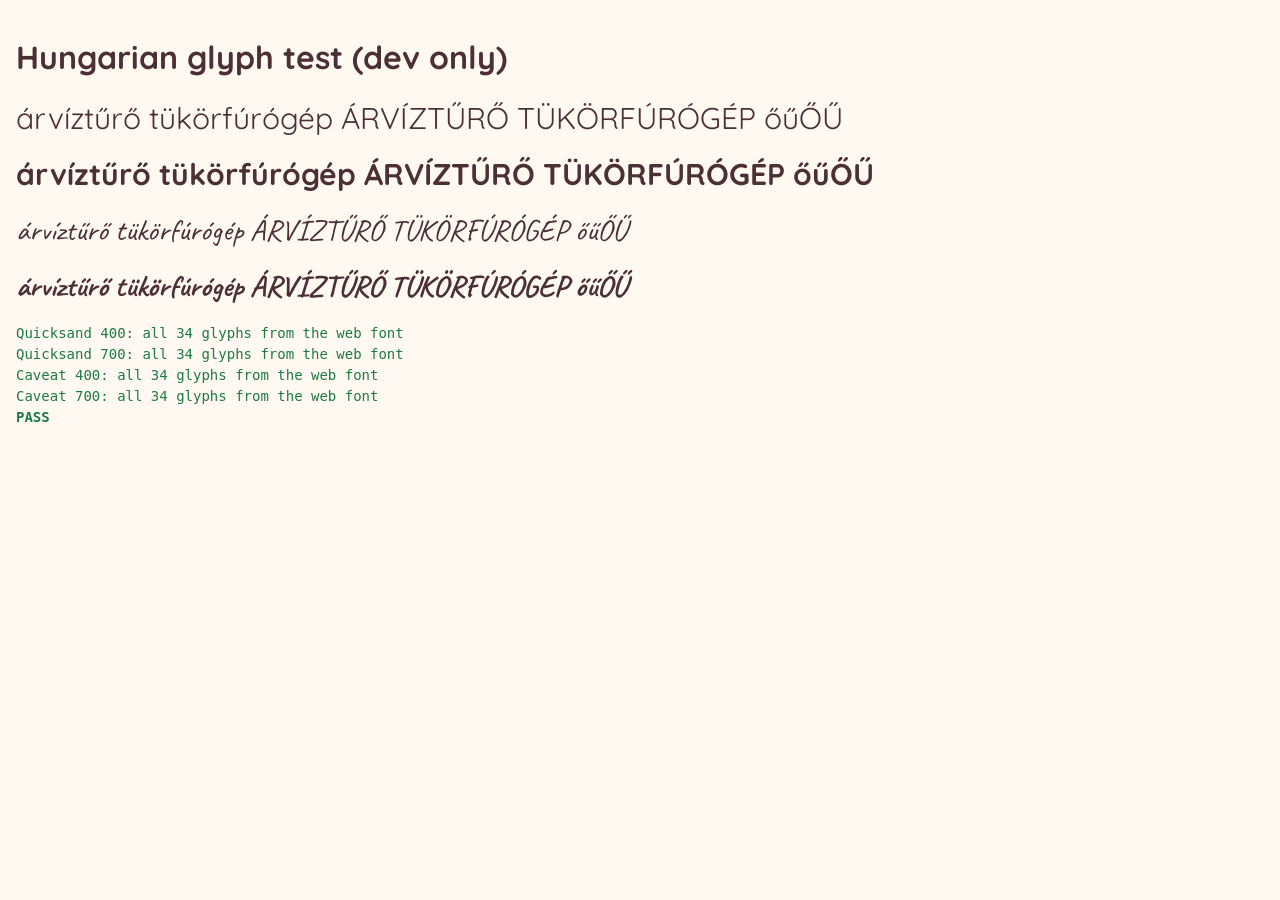
<file: dev/glyph-test.html>
<!doctype html>
<html lang="hu">
<head>
<meta charset="utf-8">
<meta name="viewport" content="width=device-width, initial-scale=1">
<meta name="robots" content="noindex, nofollow">
<title>Glyph teszt</title>
<link rel="stylesheet" href="../css/style.css">
<style>
  html,body{overflow:auto;height:auto}
  body{padding:16px;background:var(--cream)}
  .s{font-size:30px;margin:6px 0 18px}
  .q{font-family:"Quicksand"}
  .c{font-family:"Caveat"}
  .b{font-weight:700}
  #out{font:14px/1.5 monospace;white-space:pre-wrap}
  .ok{color:#1d7a46}.bad{color:#b3261e}
</style>
</head>
<body>
<h1 class="q">Hungarian glyph test (dev only)</h1>
<p class="s q">árvíztűrő tükörfúrógép ÁRVÍZTŰRŐ TÜKÖRFÚRÓGÉP őűŐŰ</p>
<p class="s q b">árvíztűrő tükörfúrógép ÁRVÍZTŰRŐ TÜKÖRFÚRÓGÉP őűŐŰ</p>
<p class="s c">árvíztűrő tükörfúrógép ÁRVÍZTŰRŐ TÜKÖRFÚRÓGÉP őűŐŰ</p>
<p class="s c b">árvíztűrő tükörfúrógép ÁRVÍZTŰRŐ TÜKÖRFÚRÓGÉP őűŐŰ</p>
<div id="out">Checking...</div>
<script>
// A glyph comes from the web font only if its width is identical with two very different fallback fonts behind it.
const TEST = "árvíztűrő tükörfúrógép ÁRVÍZTŰRŐ TÜKÖRFÚRÓGÉP őűŐŰ";
const chars = [...new Set(TEST.replace(/ /g, ""))];
(async () => {
  const faces = [["Quicksand", 400], ["Quicksand", 700], ["Caveat", 400], ["Caveat", 700]];
  await Promise.all(faces.map(([f, w]) => document.fonts.load(`${w} 40px "${f}"`, TEST)));
  await document.fonts.ready;
  const ctx = document.createElement("canvas").getContext("2d");
  const width = (font, ch) => { ctx.font = font; return ctx.measureText(ch).width; };
  let lines = [], allOk = true;
  for (const [f, w] of faces) {
    const bad = chars.filter(ch => width(`${w} 60px "${f}", monospace`, ch) !== width(`${w} 60px "${f}", serif`, ch));
    allOk = allOk && !bad.length;
    lines.push(`<span class="${bad.length ? "bad" : "ok"}">${f} ${w}: ${bad.length ? "FALLBACK for " + bad.join(" ") : "all " + chars.length + " glyphs from the web font"}</span>`);
  }
  lines.push(`<b class="${allOk ? "ok" : "bad"}">${allOk ? "PASS" : "FAIL"}</b>`);
  document.getElementById("out").innerHTML = lines.join("\n");
  document.title = allOk ? "PASS" : "FAIL";
})();
</script>
</body>
</html>
</file>
<file: css/style.css>
/* Fonts: self-hosted, Latin + Latin Extended (covers ő ű Ő Ű) */
@font-face{font-family:"Quicksand";src:url(../assets/fonts/quicksand-latin-ext.woff2) format("woff2");font-weight:400 700;font-display:swap;unicode-range:U+0100-02BA,U+02BD-02C5,U+02C7-02CC,U+02CE-02D7,U+02DD-02FF,U+0304,U+0308,U+0329,U+1D00-1DBF,U+1E00-1E9F,U+1EF2-1EFF,U+2020,U+20A0-20AB,U+20AD-20C4,U+2113,U+2C60-2C7F,U+A720-A7FF}
@font-face{font-family:"Quicksand";src:url(../assets/fonts/quicksand-latin.woff2) format("woff2");font-weight:400 700;font-display:swap;unicode-range:U+0000-00FF,U+0131,U+0152-0153,U+02BB-02BC,U+02C6,U+02DA,U+02DC,U+0304,U+0308,U+0329,U+2000-206F,U+20AC,U+2122,U+2191,U+2193,U+2212,U+2215,U+FEFF,U+FFFD}
@font-face{font-family:"Caveat";src:url(../assets/fonts/caveat-latin-ext.woff2) format("woff2");font-weight:400 700;font-display:swap;unicode-range:U+0100-02BA,U+02BD-02C5,U+02C7-02CC,U+02CE-02D7,U+02DD-02FF,U+0304,U+0308,U+0329,U+1D00-1DBF,U+1E00-1E9F,U+1EF2-1EFF,U+2020,U+20A0-20AB,U+20AD-20C4,U+2113,U+2C60-2C7F,U+A720-A7FF}
@font-face{font-family:"Caveat";src:url(../assets/fonts/caveat-latin.woff2) format("woff2");font-weight:400 700;font-display:swap;unicode-range:U+0000-00FF,U+0131,U+0152-0153,U+02BB-02BC,U+02C6,U+02DA,U+02DC,U+0304,U+0308,U+0329,U+2000-206F,U+20AC,U+2122,U+2191,U+2193,U+2212,U+2215,U+FEFF,U+FFFD}

:root{
  --cream:#FFF9F2;--pink:#FFD6E8;--pink-deep:#FFB3D1;--lavender:#E3D4FF;--mint:#D4F5E9;
  --sky:#D6ECFF;--butter:#FFF3C4;--peach:#FFE0CC;--plum:#6B4E71;
  --ink:#4B3036;--focus:#B0603F;
  --glass:rgba(255,248,242,.74);--glass-line:rgba(255,255,255,.55);
  --hand:"Caveat","Patrick Hand",cursive;
  --ui:"Quicksand",system-ui,sans-serif;
  --paper:#FFFCF6;
  --shadow:0 8px 24px rgba(50,28,22,.22);
}
*{box-sizing:border-box}
[hidden]{display:none!important}
html,body{margin:0;height:100%;overflow:hidden;overscroll-behavior:none}
body{font-family:var(--ui);color:var(--ink);background:#1C1C54;-webkit-tap-highlight-color:transparent;-webkit-text-size-adjust:100%;text-size-adjust:100%}
button{font:inherit;color:inherit;touch-action:manipulation}
:focus-visible{outline:3px solid var(--focus);outline-offset:3px}
.glass{background:var(--glass);border:1px solid var(--glass-line);-webkit-backdrop-filter:blur(12px) saturate(1.2);backdrop-filter:blur(12px) saturate(1.2);box-shadow:var(--shadow)}

/* Twilight backdrop beyond the table with out-of-focus coral and rose lights; after the wish a lighter party sky fades in */
.sky{position:fixed;inset:0;z-index:0;overflow:hidden;background:radial-gradient(60% 40% at 48% 34%,rgba(251,90,62,.5),rgba(251,90,62,0) 72%),radial-gradient(48% 36% at 86% 50%,rgba(220,55,90,.45),rgba(220,55,90,0) 70%),radial-gradient(42% 32% at 10% 22%,rgba(220,55,90,.28),rgba(220,55,90,0) 70%),linear-gradient(180deg,#1C1C54 0%,#342D77 36%,#4A2F72 56%,#1C1C54 100%)}
.sky::before{content:"";position:absolute;inset:0;opacity:0;transition:opacity 2.2s ease;background:radial-gradient(64% 44% at 48% 34%,rgba(255,122,92,.62),rgba(255,122,92,0) 72%),radial-gradient(50% 38% at 86% 50%,rgba(240,84,124,.55),rgba(240,84,124,0) 70%),radial-gradient(46% 34% at 10% 22%,rgba(240,84,124,.42),rgba(240,84,124,0) 70%),linear-gradient(180deg,#3A3486 0%,#5E4FB0 36%,#8A4C9E 58%,#3A3486 100%)}
.sky::after{content:"";position:absolute;inset:0;background:radial-gradient(130% 95% at 50% 40%,transparent 55%,rgba(14,14,44,.55) 100%);pointer-events:none;transition:opacity 2.2s ease}
.lights-on .sky::before{opacity:1}
.lights-on .sky::after{opacity:.45}
.bokeh,.twinkle{position:absolute;inset:0;width:100%;height:100%;transition:filter 2.2s ease}
.lights-on .bokeh,.lights-on .twinkle{filter:brightness(1.4) saturate(1.15)}
.dim{position:absolute;inset:0;background:rgba(12,12,40,.26);transition:opacity 2s ease}
.lights-on .dim{opacity:0}
.bk{position:absolute;border-radius:50%;opacity:0;background:radial-gradient(circle,rgba(var(--c),.45) 0%,rgba(var(--c),.5) 70%,rgba(var(--c),.6) 90%,rgba(var(--c),0) 100%);animation:bk var(--t) ease-in-out var(--dl) infinite alternate}
@keyframes bk{to{opacity:.7}}
/* fireworks in the sky: above the backdrop, behind the 3D scene (the table and cake cover them) */
.fireworks{position:fixed;inset:0;width:100%;height:100%;z-index:1;pointer-events:none;background-color:rgba(8,6,30,0);transition:background-color 1.8s ease}
/* the sky darkens behind the big show after the wish, so the fireworks pop, then lights back up */
.fireworks.fw-dim{background-color:rgba(8,6,30,.62);transition-duration:.7s}
/* the table front falls off into shadow, like the photo */
.stage::after{content:"";position:absolute;inset:0;pointer-events:none;background:linear-gradient(180deg,transparent 64%,rgba(10,14,36,.38) 100%);transition:opacity 2.2s ease}
.lights-on .stage::after{opacity:.4}

/* App column */
#app{position:relative;margin:0 auto;width:100%;max-width:430px;height:100vh;height:100dvh}
#app{pointer-events:none}

/* The unicorn's speech bubble: placed by main.js above the plush's head, with a tail pointing at it */
.say{position:fixed;left:0;top:0;z-index:5;margin:0;padding:.42em .8em .48em;border-radius:22px;background:rgba(255,248,242,.92);box-shadow:var(--shadow);font:700 clamp(20px,5.4vw,25px)/1.08 var(--hand);text-align:center;color:var(--ink);pointer-events:none;opacity:0;transition:opacity .35s ease}
.say.on,.say-tail.on{opacity:1}
.say.happy{font-size:clamp(25px,7vw,32px)}
.say-tail{position:fixed;inset:0;width:100%;height:100%;z-index:5;pointer-events:none;overflow:visible;opacity:0;transition:opacity .35s ease}
.say-tail path{fill:rgba(255,248,242,.92);filter:drop-shadow(0 3px 4px rgba(50,28,22,.18))}
.say.pop{animation:sayPop .45s ease}
@keyframes sayPop{40%{transform:scale(1.12)}100%{transform:scale(1)}}
@keyframes float{0%,100%{transform:translateY(-6px) rotate(-1deg)}50%{transform:translateY(6px) rotate(1deg)}}
@keyframes happyIn{from{opacity:0;transform:scale(.6)}to{opacity:1;transform:scale(1)}}
.spark-host{position:absolute;left:50%;top:50%;width:0;height:0}
.spark{position:absolute;left:0;top:0;width:12px;height:12px;margin:-6px;color:var(--c);animation:spark .7s ease-out forwards}
.spark svg,.fheart svg{display:block;width:100%;height:100%;fill:currentColor}
@keyframes spark{from{transform:translate(0,0) scale(.4);opacity:1}to{transform:translate(var(--dx),var(--dy)) scale(1) rotate(90deg);opacity:0}}
/* blown kisses from the plush after the wish (main.js sendKisses), above the scene, below the UI */
.kisses{position:fixed;width:0;height:0;z-index:5;pointer-events:none}
.kiss{position:absolute;left:-11px;top:-7px;width:22px;height:15px;color:#E23E5F;opacity:0;filter:drop-shadow(0 1px 1px rgba(80,10,30,.35));animation:kiss 1.7s cubic-bezier(.2,.7,.3,1) forwards}
.kiss svg{display:block;width:100%;height:100%;fill:currentColor}
@keyframes kissStill{0%{opacity:0;transform:translate(calc(var(--dx) * .4),calc(var(--dy) * .4))}30%,70%{opacity:1;transform:translate(calc(var(--dx) * .4),calc(var(--dy) * .4))}100%{opacity:0;transform:translate(calc(var(--dx) * .4),calc(var(--dy) * .4))}}
@keyframes kiss{0%{opacity:0;transform:translate(0,0) scale(.3)}15%{opacity:1}75%{opacity:.95}100%{opacity:0;transform:translate(var(--dx),var(--dy)) rotate(var(--rot)) scale(var(--s))}}
.fheart{position:absolute;width:14px;height:14px;color:#F6A9B8;opacity:0;animation:fheart 4s ease-in-out forwards}
@keyframes fheart{0%{opacity:0;transform:translateY(0) scale(.6)}20%{opacity:.9}100%{opacity:0;transform:translate(var(--dx),-46px) scale(1.1)}}

/* 3D stage: the WebGL canvas fills the screen; DOM overlays (plush, hit targets) sit on top */
.stage{position:fixed;inset:0;z-index:2}
.gl{position:absolute;inset:0;width:100%;height:100%;display:block;opacity:0;transition:opacity .8s ease;touch-action:manipulation;-webkit-touch-callout:none;user-select:none;-webkit-user-select:none}
.gl.ready{opacity:1}
.ov{position:fixed;inset:0;z-index:4;pointer-events:none}
.uni-host{position:absolute;transition:opacity .35s ease}
.uni{position:absolute;inset:0;width:100%;height:100%;overflow:visible;pointer-events:none;transform:scaleX(-1)} /* mirrored: tail away from the cake */
.slice-open .ov-btn{opacity:0;pointer-events:none!important}
.slice-open .uni-host{pointer-events:none!important} /* he stays while a slice is read, dimmed and cut around it by world.js veilPlush */
/* While a slice is read he holds still and nothing of him gets a layer of its own: Safari leaves such layers
   out of the cut-out (world.js veilPlush), so his dance, and a forced layer (translateZ), let him show through
   the slice. Painted as one, all of him is dimmed and cut. */
.uni-host.veiled,.uni-host.veiled *{animation:none!important;transition:none!important;will-change:auto!important} /* transitions too: a fading face is a layer of its own */
.action,.all-text{transition:opacity .35s ease}
.reading .say,.reading .say-tail,.say-hold .say,.say-hold .say-tail{opacity:0!important} /* no speech bubble over the slice or the plate, nor until they have settled (main.js closeSlice) */
.reading .action{opacity:0}
.reading .all-text{opacity:.25}
.ov-btn{position:absolute;padding:0;margin:0;border:0;border-radius:12px;background:transparent;cursor:pointer;pointer-events:auto;-webkit-tap-highlight-color:transparent}
.candle-hit{pointer-events:none}
.can-tap .candle-hit{pointer-events:auto}
.ring{position:absolute;left:var(--fx,50%);top:var(--fy,0);width:46px;height:46px;margin:-23px 0 0 -23px;border:2px dashed rgba(255,243,226,.9);border-radius:50%;opacity:0;pointer-events:none}
.tap-hint .candle-hit .ring{animation:ring 1.6s ease-in-out infinite}
@keyframes ring{0%,100%{opacity:.3;transform:scale(.85)}50%{opacity:.95;transform:scale(1.1)}}
.sr-only{position:absolute;width:1px;height:1px;margin:-1px;padding:0;overflow:hidden;clip:rect(0 0 0 0);white-space:nowrap;border:0}
.all-text{position:absolute;left:0;right:0;top:22.5%;margin:0;z-index:5;text-align:center;font-family:var(--hand);font-weight:700;font-size:clamp(22px,6.5vw,28px);color:#FFF7EE;text-shadow:0 2px 8px rgba(60,30,25,.6);pointer-events:none;animation:happyIn .6s ease both,float 4s ease-in-out .6s infinite}

/* Plush unicorn (layered images) */
.uni-wig,.uni-breathe{position:absolute;inset:0;transform-origin:50% 40%}
.uni .u{position:absolute;display:block;max-width:none;pointer-events:none}
.uni-breathe{animation:breathe 3s ease-in-out infinite}
@keyframes breathe{50%{transform:scale(1.012,.975)}}
/* After the wish he dances in place: sways side to side pivoting on his seat, with a little bounce on every beat
   (squash on the beat, stretch up between), and flaps his ears. The seat never moves, so he stays where he sits. */
.party .uni-breathe{animation:dance 1s ease-in-out infinite}
@keyframes dance{0%,50%,100%{transform:rotate(0) translateY(0) scale(1.03,.96)}12%,62%{transform:translateY(-1.6%) scale(.985,1.025)}25%{transform:rotate(-5deg) translateY(0) scale(1.01,.99)}75%{transform:rotate(5deg) translateY(0) scale(1.01,.99)}}
.uni-wig.wiggle{animation:wiggle .6s ease-in-out}
.uni-wig.nudge{animation:nudge .5s ease-in-out}
@keyframes wiggle{20%{transform:rotate(-6deg)}40%{transform:rotate(5deg)}60%{transform:rotate(-3deg)}80%{transform:rotate(2deg)}}
@keyframes nudge{25%{transform:rotate(-2deg)}75%{transform:rotate(2deg)}}
/* A little sad before the wish ("mood-sad"); after it he smiles, and ("party") glows and sparkles. */
.u-face{transition:opacity .3s ease}
.u-glow{transition:opacity .6s ease}
.f-blink,.f-sad,.u-glow,.u-spark{opacity:0}
.mood-sad .f-sad{opacity:1}
.mood-sad .f-happy{opacity:0}
.blink .u-face{transition:none}
.blink .f-happy{opacity:0}
.blink .f-blink{opacity:1}
.party .u-glow{opacity:.7;animation:trail 3s ease-in-out infinite}
@keyframes trail{50%{opacity:.35}}
.u-ear{transform-origin:50% 81%;transition:transform .4s ease}
.u-ear-l{transform:rotate(-18deg)}
.u-ear-r{transform:rotate(18deg)}
.mood-sad .u-ear-l{transform:rotate(-38deg)}
.mood-sad .u-ear-r{transform:rotate(38deg)}
.party .u-ear-l{animation:earL .5s ease-in-out infinite alternate}
.party .u-ear-r{animation:earR .5s ease-in-out infinite alternate}
@keyframes earL{from{transform:rotate(-12deg)}to{transform:rotate(-30deg)}}
@keyframes earR{from{transform:rotate(12deg)}to{transform:rotate(30deg)}}
.u-mane{transform-origin:69% 33%;animation:wave 2.4s ease-in-out infinite}
@keyframes wave{0%,100%{transform:rotate(-2.5deg)}50%{transform:rotate(3deg)}}
.party .u-spark{opacity:1;animation:hspark 1.4s ease-in-out infinite}
@keyframes hspark{50%{transform:scale(1.5) rotate(45deg);opacity:.6}}
.u-heart{opacity:0}
.u-heart.go{animation:uheart 1s ease-out forwards}
@keyframes uheart{0%{opacity:0;transform:translateY(20%) scale(.4)}25%{opacity:1;transform:translateY(-15%) scale(1.1)}100%{opacity:0;transform:translateY(-180%) scale(1)}}
.uni .u-head{pointer-events:auto;padding:0;border:0;border-radius:50%;background:transparent;cursor:pointer}
/* The concert: he swaps to the microphone pose and singing face, sways to the beat and his mouth moves. */
.u-base-sing,.u-arm,.f-sing,.u-mouth{opacity:0}
.sing .u-base{opacity:0}
.sing .u-base-sing,.sing .u-arm,.sing .f-sing,.sing .u-mouth{opacity:1}
.sing .f-happy,.sing .f-blink{opacity:0}
.u-mouth{transform-origin:50% 25%}
.sing .u-mouth{animation:singMouth .32s ease-in-out infinite alternate}
@keyframes singMouth{from{transform:scale(.8,.35)}to{transform:scale(1,1.1)}}
.uni.sing .uni-breathe{animation:singSway 1.8s ease-in-out infinite}
@keyframes singSway{0%,100%{transform:rotate(-4deg) translateY(0)}25%,75%{transform:translateY(-1.2%)}50%{transform:rotate(4deg) translateY(0)}}

/* Ákos asks whether to sing (every third tap after the wish). */
.ask{position:fixed;inset:0;z-index:8;display:flex;align-items:flex-start;justify-content:center;padding:0 24px;background:rgba(20,20,60,.35);opacity:0;transition:opacity .25s ease}
.ask.open{opacity:1}
.ask-card{max-width:320px;padding:20px 22px 18px;border-radius:24px;background:rgba(255,248,242,.96);box-shadow:var(--shadow);text-align:center;transform:scale(.9);transition:transform .25s cubic-bezier(.3,1.5,.5,1)}
.ask.open .ask-card{transform:none}
.ask-card p{margin:0 0 14px;font:700 clamp(24px,6.6vw,30px)/1.15 var(--hand);color:var(--ink)}
.ask-btns{display:flex;gap:12px;justify-content:center}
.ask-btns button{min-width:104px;min-height:48px;padding:0 20px;border:0;border-radius:999px;font:700 17px var(--ui);cursor:pointer}
.ask-yes{background:linear-gradient(180deg,#FB5A3E,#DC375A);color:#FFF6EE;box-shadow:0 4px 12px rgba(220,55,90,.4)}
.ask-no{background:#EFE4DC;color:var(--ink)}

/* While he sings: a spotlight on him in the middle (darkening the scene behind, under the plush layer), the rest
   of the UI hidden, and a blocker on top so nothing else can be touched until the song ends. */
.spot{position:fixed;inset:0;z-index:3;pointer-events:none;opacity:0;transition:opacity 1s ease;background:radial-gradient(ellipse calc(var(--r) * .95) calc(var(--r) * 1.2) at var(--x) var(--y),rgba(255,236,190,.14),rgba(255,236,190,.03) 45%,rgba(5,4,20,.86) 78%,rgba(5,4,20,.94) 100%)}
.spot::before{content:"";position:absolute;top:0;left:calc(var(--x) - var(--r) * 1.15);width:calc(var(--r) * 2.3);height:calc(var(--y) + var(--r) * .55);clip-path:polygon(40% 0,60% 0,100% 100%,0 100%);background:linear-gradient(180deg,rgba(255,240,205,.42),rgba(255,240,205,.1));filter:blur(5px)}
.spot::after{content:"";position:absolute;left:calc(var(--x) - var(--r) * 1.25);top:calc(var(--y) + var(--r) * .35);width:calc(var(--r) * 2.5);height:calc(var(--r) * .5);border-radius:50%;background:radial-gradient(closest-side,rgba(255,238,200,.55),rgba(255,238,200,0))}
.concert .spot{opacity:1}
.uni-host{transform-origin:50% 90.67%} /* the seat point, so he scales up sitting where he lands */
.uni-host.on-stage{transition:opacity .35s ease,transform 1.1s cubic-bezier(.45,0,.2,1)}
.concert .say,.concert .say-tail,.concert .action,.concert .ui,.concert .all-text{opacity:0!important;transition:opacity .4s ease}
.concert-block{position:fixed;inset:0;z-index:19;display:none}
.concert .concert-block{display:block}
.notes{position:fixed;width:0;height:0;z-index:5;pointer-events:none}
.note{position:absolute;left:-9px;top:-12px;width:18px;height:24px;color:#FFE7A8;opacity:0;filter:drop-shadow(0 0 4px rgba(255,220,140,.7));animation:note 2.2s ease-out forwards}
.note svg{display:block;width:100%;height:100%;fill:currentColor}
@keyframes note{0%{opacity:0;transform:translate(0,0) scale(.5)}15%{opacity:1}100%{opacity:0;transform:translate(var(--dx),-130px) rotate(var(--rot)) scale(1.2)}}

.ph b{position:absolute;inset:0;display:flex;align-items:center;justify-content:center;font-weight:700;font-size:2.4em;color:rgba(90,60,55,.45)}
.lb-photo img{position:absolute;inset:0;width:100%;height:100%;object-fit:cover;opacity:0;transition:opacity .25s}
.lb-photo img.ok{opacity:1}

/* Photo album: open 3D book */
.album-view{z-index:8;overflow:hidden;-webkit-user-select:none;user-select:none;-webkit-touch-callout:none}
.album-view.open .lb-ui{opacity:1}
/* An open two-page book seen close up: the stage is the whole spread, placed by album.js so the right page
   (the photo) is centred on screen and the left page only peeks in at the edge. Closed, the cover lies right
   where the right page will be, so opening only swings the cover over to the left. */
.bk-stage{position:absolute;z-index:1;transform-origin:75% 50%;will-change:transform}
.bk-book{position:absolute;inset:0;perspective:2400px;perspective-origin:75% 45%}
.bk-back,.leaf{position:absolute;left:50%;top:0;width:50%;height:100%}
/* Open, it reads as one book: both boards lie flat with a crease at the spine, and the paper lies on them as
   two page blocks (.bk-pages, edges drawn by album.js, thicker on the side with more pages). */
.bk-back{border-radius:2px 7px 7px 2px}
/* Closed, the page block shows at the bottom and outer edge, between the cover on top and the board underneath:
   its own layer under the board that only fades in and out (an animated box-shadow repainted every frame and
   made the motion stutter on phones). Open, the paper lies on top instead (.bk-pages). */
.bk-back.leather{box-shadow:0 26px 50px rgba(15,6,2,.6),inset 10px 0 12px -6px rgba(20,8,2,.6),inset 0 0 22px rgba(30,12,4,.55),inset 0 0 0 1px rgba(255,220,180,.15)}
.bk-edges{position:absolute;left:50%;top:0;width:50%;height:100%;border-radius:2px 7px 7px 2px;box-shadow:1px 2px 0 #F2EBDD,1.5px 3.5px 0 #D3C5AC,2px 5px 0 #EFE7D7,2.5px 6.5px 0 #D0C1A6,3px 8px 0 #ECE3D1,4px 10px 0 #6A3E22;opacity:0;transition:opacity .3s ease;will-change:opacity}
.bk-book.closed .bk-edges{opacity:1}
.bk-back::before{content:"";position:absolute;top:0;bottom:0;right:100%;width:100%;opacity:0;transition:opacity .15s .78s;border-radius:7px 2px 2px 7px;background:inherit;box-shadow:0 26px 50px rgba(15,6,2,.6),inset -10px 0 12px -6px rgba(20,8,2,.6),inset 0 0 22px rgba(30,12,4,.55),inset 0 0 0 1px rgba(255,220,180,.15)}
.bk-pages{position:absolute;top:1.8%;height:96.4%;width:48.6%;border-radius:1px} /* transparent: only its edges (outer box-shadows) show around the top page */
.bk-pages.l{right:50%;z-index:11}
.bk-pages.r{left:50%;z-index:1}
/* the board under the open cover shows once the cover has landed on it, and goes as soon as it lifts */
.bk-book:not(.closed) .bk-back::before{opacity:1}
.bk-book.closed .bk-back::before{transition:none}
.leather{background-color:#7A4A30;background-image:var(--leather);background-size:170px;box-shadow:inset 0 0 22px rgba(30,12,4,.55),inset 0 0 0 1px rgba(255,220,180,.15)}
/* With the table book's own pictures (album.js, world.js makeCoverLook): each front cover shows the whole cover
   picture, which has the stitching, the title and its darker rim in it; every other leather face the plain
   leather, stretched to it. */
.has-look .leather{background-size:100% 100%}
.has-look .cover .front,.has-look .bc-front{background-image:var(--cover);box-shadow:none}
/* The spine as the table book's: rounded (shaded across, darker where it meets the covers) with four raised
   bands where the 3D book has them (17, 39, 61 and 83% along it), in the leather as the light shows it there. */
.has-look .bc-spine{box-shadow:none;background-image:linear-gradient(180deg,transparent 15.75%,rgba(25,10,3,.55) 15.75% 16.1%,rgba(255,225,190,.2) 16.1% 17.3%,rgba(25,10,3,.45) 17.3% 18.25%,transparent 18.25% 37.75%,rgba(25,10,3,.55) 37.75% 38.1%,rgba(255,225,190,.2) 38.1% 39.3%,rgba(25,10,3,.45) 39.3% 40.25%,transparent 40.25% 59.75%,rgba(25,10,3,.55) 59.75% 60.1%,rgba(255,225,190,.2) 60.1% 61.3%,rgba(25,10,3,.45) 61.3% 62.25%,transparent 62.25% 81.75%,rgba(25,10,3,.55) 81.75% 82.1%,rgba(255,225,190,.2) 82.1% 83.3%,rgba(25,10,3,.45) 83.3% 84.25%,transparent 84.25%),linear-gradient(90deg,rgba(20,8,2,.5),rgba(255,230,200,.1) 38%,rgba(20,8,2,.12) 68%,rgba(20,8,2,.55)),var(--spine);background-size:100% 100%,100% 100%,auto 100%;background-position:center}
.has-look .cover .front>.stitch,.has-look .cover .front>.emboss,.has-look .bc-front>.stitch,.has-look .bc-front>.emboss{display:none}
.leaf{transform-origin:0 50%;transform-style:preserve-3d;-webkit-transform-style:preserve-3d;transition:transform .85s cubic-bezier(.45,.05,.2,1)}
.leaf.sheet{top:1.8%;height:96.4%;width:48.6%}
.leaf.flipped{transform:rotateY(-180deg)}
/* Buried leaves leave the layout entirely, so Safari keeps only a few page layers in memory (it blanks and
   flickers layers when it runs short). */
.leaf.buried{display:none}
.no-anim .leaf,.no-anim .bk-edges{transition:none!important}
.bf{position:absolute;inset:0;overflow:hidden;backface-visibility:hidden;-webkit-backface-visibility:hidden}
/* Front and back are lifted a hair apart instead of sharing one plane, so Safari never z-fights them mid-turn. */
.bf.front{transform:translateZ(.5px)}
.bf.back{transform:rotateY(180deg) translateZ(.5px)}
.cover .front{border-radius:2px 8px 8px 2px}
.cover .back{border-radius:8px 2px 2px 8px;box-shadow:inset -10px 0 12px -6px rgba(20,8,2,.6),inset 0 0 22px rgba(30,12,4,.55),inset 0 0 0 1px rgba(255,220,180,.15)}
/* The back cover leaf is drawn exactly like the board under the right page; while it turns (closing from the
   back) the board itself is hidden, and the leaf carries the board's drop shadow. */
.back-cover .front{border-radius:2px 7px 7px 2px;box-shadow:inset 10px 0 12px -6px rgba(20,8,2,.6),inset 0 0 22px rgba(30,12,4,.55),inset 0 0 0 1px rgba(255,220,180,.15)}
.from-back .back-cover .front{box-shadow:0 26px 50px rgba(15,6,2,.6),inset 10px 0 12px -6px rgba(20,8,2,.6),inset 0 0 22px rgba(30,12,4,.55),inset 0 0 0 1px rgba(255,220,180,.15)}
.back-cover .back{border-radius:8px 2px 2px 8px}
.bk-book.from-back .bk-back{visibility:hidden}
.bk-book.from-back .bk-back::before{visibility:visible}
/* The closed book as a 3D box for turning it over (closing from the back): covers --d apart, the spine and the
   page edges between them. It replaces the boards and leaves (.as-box) from the moment the back cover lands. */
.bk-closed{position:absolute;left:50%;top:0;width:50%;height:100%;display:none;transform-origin:0 50%;transform-style:preserve-3d;-webkit-transform-style:preserve-3d}
.as-box .bk-closed{display:block}
.bk-book.as-box .leaf,.bk-book.as-box .bk-back,.bk-book.as-box .bk-back::before,.bk-book.as-box .bk-pages,.bk-book.as-box .bk-edges{visibility:hidden}
.bc{position:absolute;backface-visibility:hidden;-webkit-backface-visibility:hidden}
.bc-front{inset:0;border-radius:2px 7px 7px 2px;transform:translateZ(calc(var(--d) / 2))}
.bc-back{inset:0;border-radius:7px 2px 2px 7px;transform:rotateY(180deg) translateZ(calc(var(--d) / 2))}
.bc-spine{top:0;bottom:0;left:calc(var(--d) / -2);width:var(--d);border-radius:5px;transform:rotateY(-90deg);box-shadow:inset 0 0 10px rgba(20,8,2,.6)}
.bc-fore{--a:90deg;top:0;bottom:0;left:calc(100% - var(--d) / 2);width:var(--d);transform:rotateY(90deg);background:linear-gradient(var(--a),#6A3E22 0 9%,transparent 9% 91%,#6A3E22 91%),repeating-linear-gradient(var(--a),#F4EDE0 0 1.4px,#D6C9B1 1.4px 2.3px)}
.bc-top,.bc-bot{--a:180deg;left:0;right:0;height:var(--d);background:linear-gradient(var(--a),#6A3E22 0 9%,transparent 9% 91%,#6A3E22 91%),repeating-linear-gradient(var(--a),#F4EDE0 0 1.4px,#D6C9B1 1.4px 2.3px)}
.bc-top{top:calc(var(--d) / -2);transform:rotateX(90deg)}
.bc-bot{top:calc(100% - var(--d) / 2);transform:rotateX(-90deg)}
/* No animated layers inside a page face (no shade, no fade-in): Safari ignores backface-visibility for them,
   so they flashed through from the hidden side of a turning page. */
.stitch{position:absolute;inset:6.5%;border:1.5px dashed rgba(236,200,150,.8);border-radius:7px;box-shadow:0 1px 0 rgba(20,8,2,.35)}
.emboss{position:absolute;left:0;right:0;top:38%;text-align:center;font:700 4.2em/1 Georgia,"Times New Roman",serif;background:linear-gradient(180deg,#FBE7B5,#D2A456 60%,#A97A35);-webkit-background-clip:text;background-clip:text;color:transparent;-webkit-text-fill-color:transparent;filter:drop-shadow(0 1.5px 0 rgba(30,12,4,.6))}
.endpaper{position:absolute;top:3%;bottom:3%;display:flex;flex-direction:column;align-items:center;justify-content:center;gap:.6em;padding:8%;background:#F4ECDD var(--paper);background-blend-mode:multiply;text-align:center}
/* the inside of the cover (dedication): inset like the other pages, flush with the spine */
.cover-page{position:absolute;top:1.8%;bottom:1.8%;left:2.8%;right:0}
.page.dedication{flex-direction:column;padding:12%;text-align:center}
.endpaper.right{left:0;right:4%;box-shadow:inset 14px 0 18px -10px rgba(60,40,20,.35)}
.dedic{margin:0;font:700 1.35em/1.25 var(--hand);color:var(--ink)}
.page{position:absolute;inset:0;display:flex;align-items:center;justify-content:center;padding-bottom:6%;background:#FBF6EC var(--paper);background-blend-mode:multiply}
/* each page curves down into the gutter at the spine, so the two pages meet in a soft valley */
.front .page{background-image:linear-gradient(90deg,rgba(110,80,45,.22),rgba(110,80,45,.07) 9%,rgba(110,80,45,0) 20%,rgba(110,80,45,0) 92%,rgba(110,80,45,.06)),var(--paper);box-shadow:inset 22px 0 24px -14px rgba(60,40,20,.42),inset 3px 0 4px -2px rgba(60,40,20,.4)}
.back .page{background-image:linear-gradient(270deg,rgba(110,80,45,.22),rgba(110,80,45,.07) 9%,rgba(110,80,45,0) 20%,rgba(110,80,45,0) 92%,rgba(110,80,45,.06)),var(--paper);box-shadow:inset -22px 0 24px -14px rgba(60,40,20,.42),inset -3px 0 4px -2px rgba(60,40,20,.4)}
.pg-print{position:relative;margin:0;width:78%;padding:5% 5% 0;background:#FFFEFB;box-shadow:0 1px 2px rgba(40,25,15,.3),0 5px 12px rgba(40,25,15,.18);transform:rotate(var(--r))}
.pg-print::before,.pg-print::after{content:"";position:absolute;top:-.55em;width:2.8em;height:1.1em;background:rgba(238,222,190,.8);box-shadow:0 1px 1px rgba(0,0,0,.08)}
.pg-print::before{left:-.8em;transform:rotate(-32deg)}
.pg-print::after{right:-.8em;transform:rotate(32deg)}
.pg-photo{position:relative;display:block;width:100%;aspect-ratio:4/5;padding:0;border:0;background:none;overflow:hidden;cursor:zoom-in}
.pg-photo .ph{position:absolute;inset:0;background:linear-gradient(135deg,var(--pa),var(--pb))}
.pg-photo img{position:absolute;inset:0;width:100%;height:100%;object-fit:cover;opacity:0}
/* a photo that is a print of its own (not 4:5, e.g. the photo strip): no white frame, its own shape, as tall
   as the page allows; its caption is not shown */
.pg-print.bare{width:auto;height:86%;max-width:84%;padding:0;background:none;aspect-ratio:var(--ar);transform:rotate(-3.5deg)} /* centred, stuck on casually with a tilt */
.pg-print.bare .pg-photo{height:100%;aspect-ratio:auto}
.pg-print.bare .pg-cap{display:none}
.pg-print.bare::before,.pg-print.bare::after{width:2em}
.pg-photo img.ok{opacity:1}
.pg-cap{min-height:1.7em;padding:.1em 3%;font:700 1.25em/1.5 var(--hand);text-align:center;color:var(--ink);overflow:hidden;white-space:nowrap;text-overflow:ellipsis}
.pg-num{position:absolute;bottom:3.5%;font-size:.8em;font-weight:700;color:#A08B74}
.pg-num.r{right:8%}
.pg-num.l{left:8%}

/* Action zone */
.action{position:absolute;left:12px;right:12px;bottom:calc(3.5% + env(safe-area-inset-bottom));z-index:7;pointer-events:none;display:flex;flex-direction:column;align-items:center;gap:6px;text-align:center}
.btn-main{pointer-events:auto;min-height:48px;padding:.6em 1.6em;border-radius:999px;color:var(--ink);font-weight:700;font-size:clamp(17px,4.8vw,20px);cursor:pointer;background:linear-gradient(180deg,rgba(255,250,244,.92),rgba(250,226,214,.88));border:1px solid rgba(255,255,255,.8);box-shadow:0 8px 22px rgba(60,30,22,.28),0 0 0 0 rgba(255,214,170,.6);animation:breatheBtn 2.4s ease-in-out infinite}
.btn-main:active{transform:scale(.96)}
@keyframes breatheBtn{50%{box-shadow:0 8px 22px rgba(60,30,22,.28),0 0 0 8px rgba(255,214,170,0),0 0 26px rgba(255,200,150,.65)}}
.hint{margin:0;white-space:pre-line;font-size:clamp(14px,3.9vw,16px);font-weight:600;line-height:1.3;max-width:340px;color:#FFF5EA;text-shadow:0 1px 2px rgba(30,15,8,.8),0 0 12px rgba(30,15,8,.6)}
.hint.small{font-size:clamp(13px,3.5vw,14px)}
.meter{display:flex;gap:5px;height:14px;align-items:flex-end}
.meter i{width:7px;height:4px;border-radius:4px;background:#C98A6E;transition:height .08s}

/* UI (reset, mute, toast) */
.confetti{position:fixed;inset:0;width:100%;height:100%;z-index:6;pointer-events:none}
.ui{position:fixed;left:50%;top:0;transform:translateX(-50%);width:100%;max-width:430px;height:100%;z-index:7;pointer-events:none}
.ui>*{pointer-events:auto}
.icon-btn{position:absolute;top:calc(env(safe-area-inset-top) + 8px);right:10px;width:44px;height:44px;border-radius:50%;display:flex;align-items:center;justify-content:center;cursor:pointer}
.icon-btn svg{width:24px;height:24px;fill:none;stroke:var(--ink);stroke-width:2;stroke-linecap:round;stroke-linejoin:round}
.icon-btn .spkr{fill:#E9B9A6}
.icon-btn.reset{right:auto;left:10px}
.mute .off,.mute[aria-pressed="true"] .on{display:none}
.mute[aria-pressed="true"] .off{display:inline}
.sound-hint{position:absolute;top:calc(env(safe-area-inset-top) + 58px);right:8px;margin:0;padding:6px 12px;border-radius:14px;font-size:13px;font-weight:700;pointer-events:none;animation:happyIn .4s ease both}
.toast{position:absolute;left:50%;bottom:calc(16% + env(safe-area-inset-bottom));transform:translate(-50%,10px);max-width:90%;padding:10px 18px;border-radius:999px;background:var(--ink);color:#FFF6EE;font-weight:700;font-size:15px;white-space:nowrap;opacity:0;pointer-events:none;transition:opacity .2s,transform .2s;box-shadow:var(--shadow)}
.toast.show{opacity:1;transform:translate(-50%,0)}

/* Overlays */
.overlay{position:fixed;inset:0;touch-action:none}
.scrim{position:absolute;inset:0;background:rgba(20,20,60,.5);-webkit-backdrop-filter:blur(8px);backdrop-filter:blur(8px);opacity:0;transition:opacity .3s ease}
.overlay.open .scrim{opacity:1}
.close-btn{min-height:44px;padding:0 20px;border:1px solid rgba(255,255,255,.8);border-radius:999px;background:rgba(255,250,244,.92);box-shadow:var(--shadow);font-weight:700;font-size:15px;cursor:pointer}
.slice-layer{z-index:8}
/* no close button on the slice or the note (author rule): a tap anywhere but the slice closes it */
/* Eating the slice: a hint while the slice is shown (until it is all eaten), crumbs from each bite,
   and when it is all eaten only the paper note, handwritten, where it was (it then lies on the table). */
.bite-hint{position:absolute;left:0;right:0;bottom:calc(5% + 14px + env(safe-area-inset-bottom));margin:0;padding:0 20px;text-align:center;font-weight:700;font-size:15px;color:#FFF5EA;text-shadow:0 1px 3px rgba(20,10,30,.8);opacity:0;transition:opacity .4s ease;pointer-events:none}
.slice-layer.open.hint-on:not(.eaten) .bite-hint{opacity:1} /* once the message is written on the slice (main.js) */
.slice-layer.eaten .bite-hint{opacity:0;transition-delay:0s}
.crumbs{position:fixed;width:0;height:0;pointer-events:none}
.crumbs i{position:absolute;left:-3px;top:-3px;width:6px;height:5px;border-radius:45% 55% 40% 60%;background:#E6C78E;box-shadow:inset -1px -1px 0 rgba(150,100,40,.35);animation:crumb 1.1s cubic-bezier(.3,0,.8,.6) forwards}
@keyframes crumb{0%{transform:translate(0,0) scale(var(--s))}25%{transform:translate(calc(var(--dx) * .5),-14px) scale(var(--s)) rotate(90deg)}100%{transform:translate(var(--dx),var(--dy)) scale(var(--s)) rotate(240deg);opacity:0}}
.plate{position:absolute;left:50%;top:42%;width:min(80vw,330px);transform:translate(-50%,-50%) scale(.85) rotate(-2deg);opacity:0;transition:opacity .45s ease,transform .45s cubic-bezier(.3,1.4,.5,1);pointer-events:none;text-align:center}
.slice-layer.eaten .plate{opacity:1;transform:translate(-50%,-50%) rotate(-2deg)}
.plate-note{display:block;margin:0;padding:1.1em 1.2em 1.2em;border-radius:4px;background:#FFFBF2 repeating-linear-gradient(180deg,transparent 0 1.5em,rgba(120,150,200,.2) 1.5em calc(1.5em + 2px));box-shadow:0 8px 24px rgba(20,10,10,.45),0 1px 2px rgba(0,0,0,.2);font:700 clamp(28px,8vw,36px)/1.2 var(--hand);color:#4A3A45}
.plate-note:empty{display:none}
/* the big note view shows the note's own paper (main.js showNote); the text stays for screen readers */
.plate-paper{display:block;width:100%;height:auto} /* the 3D note itself, drawn as it was first held up (world.js noteShot) */
.plate.paper .plate-note{position:absolute;width:1px;height:1px;padding:0;overflow:hidden;clip-path:inset(50%);white-space:nowrap}
.slice-layer.note3d .plate{visibility:hidden} /* the first time the note is the 3D one, carried down to the table */
.slice-layer .scrim{display:none}
.slice-layer.plate-only .scrim{display:block} /* the note on its own: the album view's scrim (no 3D scrim then) */
.slice-layer.plate-only:not(.open) .scrim{transition:opacity .3s ease .4s} /* closing: the page stays dimmed until the note has faded away */
.slice-layer.plate-only:not(.open) .plate{opacity:0;transform:translate(-50%,-50%) scale(.94) rotate(-2deg);transition:opacity .4s ease,transform .4s ease}

.lightbox{z-index:9;display:flex;align-items:center;justify-content:center}
.lb-card{position:relative;background:var(--paper);padding:4% 4% 0;border-radius:3px;box-shadow:0 22px 46px rgba(30,16,12,.5);will-change:transform;touch-action:none}
.lb-photo{position:relative;display:block;overflow:hidden;background:linear-gradient(135deg,var(--pa),var(--pb))}
.lb-photo b{position:absolute;inset:0;display:flex;align-items:center;justify-content:center;font-weight:700;font-size:64px;color:rgba(90,60,55,.5)}
.lb-card.bare{padding:0;background:none}
.lb-card.bare .lb-cap{display:none}
.lb-cap{display:block;min-height:1.8em;padding:.15em 4% .25em;font-family:var(--hand);font-weight:700;font-size:clamp(22px,6.5vw,30px);line-height:1.5;text-align:center}
.lb-ui{position:absolute;inset:0;pointer-events:none;opacity:0;transition:opacity .25s}
.lightbox.open .lb-ui{opacity:1}
.lb-ui>*{pointer-events:auto}
.lb-close{position:absolute;top:calc(env(safe-area-inset-top) + 10px);right:12px}
.lb-nav{position:absolute;left:0;right:0;bottom:calc(4% + env(safe-area-inset-bottom));display:flex;align-items:center;justify-content:center;gap:18px;pointer-events:none}
.lb-nav>*{pointer-events:auto}
.lb-arrow{width:48px;height:48px;border:1px solid rgba(255,255,255,.8);border-radius:50%;background:rgba(255,250,244,.92);box-shadow:var(--shadow);font-size:24px;font-weight:700;line-height:1;cursor:pointer}
.lb-count{min-width:64px;padding:4px 10px;border-radius:999px;background:rgba(255,250,244,.88);font-size:14px;font-weight:700;text-align:center}

/* Short landscape phones: same scene, smaller UI */
@media (orientation:landscape) and (max-height:500px){
  .say{font-size:18px}
  .say.happy{font-size:24px}
  .btn-main{min-height:44px;font-size:15px;padding:.4em 1.2em}
  .hint{font-size:12px}
  .action{gap:3px;bottom:calc(2% + env(safe-area-inset-bottom))}
}

/* Phones held sideways get a card asking to turn back to portrait (iOS ignores orientation locks); whatever was
   open stays as it was underneath. Touch screens only, so a short desktop window is not covered. */
.turn-back{position:fixed;inset:0;z-index:20;display:none;flex-direction:column;align-items:center;justify-content:center;gap:14px;padding:24px;background:radial-gradient(circle at 50% 40%,#342D77,#1C1C54 70%);color:#FFF5EA;text-align:center}
.turn-back svg{width:72px;height:72px;fill:none;stroke:currentColor;stroke-width:3;stroke-linecap:round;stroke-linejoin:round;transform:rotate(-90deg);animation:turnBack 2.4s ease-in-out infinite}
.turn-back p{margin:0;font-size:20px;font-weight:700}
@keyframes turnBack{0%,20%{transform:rotate(-90deg)}50%,85%{transform:rotate(0deg)}100%{transform:rotate(-90deg)}}
@media (orientation:landscape) and (max-height:500px) and (pointer:coarse){
  .turn-back{display:flex}
}

@media (prefers-reduced-motion:reduce){
  .turn-back svg{animation:none;transform:none}
  .bk,.say.pop,.all-text,.btn-main,.flame-flick,.uni-breathe,.u-mane,.party .u-ear,.party .u-spark,.party .u-glow,.unlocked .spk{animation:none!important}
  .leaf{transition-duration:.01s!important}
  .kiss{animation:kissStill 1.4s ease forwards!important}
  .all-text{animation:fadeIn .4s ease both!important}
  .shim.go{animation:none}
}
@keyframes fadeIn{from{opacity:0}to{opacity:1}}
</file>
